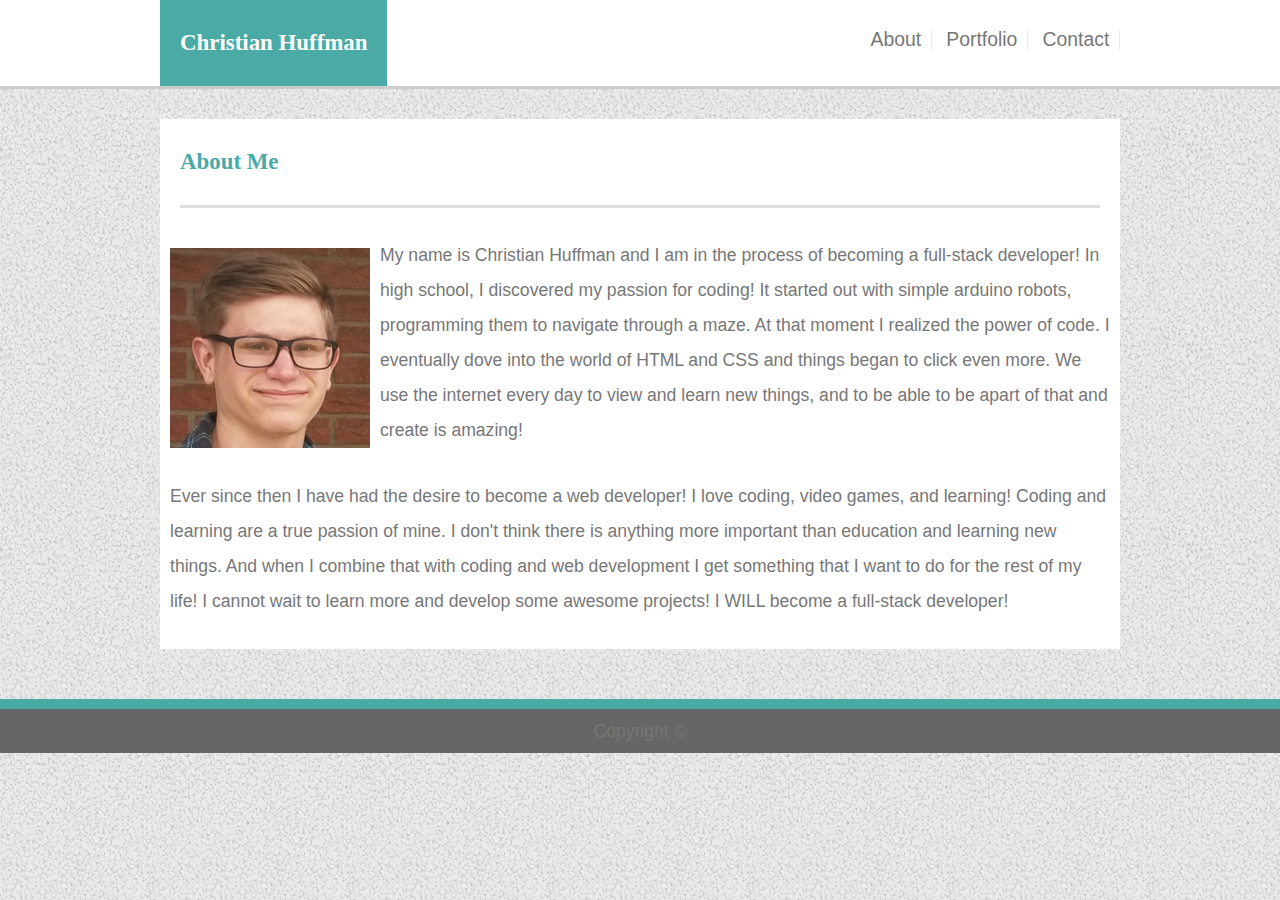
<file: index.html>
<!DOCTYPE html>

<html>

<head>
    <meta charset="utf-8" />
    <meta http-equiv="X-UA-Compatible" content="IE=edge">
    <title>Christian Huffman | Home</title>
    <meta name="viewport" content="width=device-width, initial-scale=1">
    <link rel="stylesheet" type="text/css" media="screen" href="assets/css/reset.css">
    <link rel="stylesheet" type="text/css" media="screen" href="assets/css/style.css" />
</head>

<body>
    <!--Main Header-->
    <header>
        <!--main-header defines all the content that is in the header, clearfix fixes floats-->
        <div class="main-header clearfix">
            <!--header-title class defines the attributes of the my name in the header-->
            <div class="header-title">
                <h1>Christian Huffman</h1>
            </div>
            <!--class of nav was given so I could target the individual items of the nav-->
            <nav class="nav">
                <ul>
                    <li><a href="index.html">About</a></li>
                    <li><a href="portfolio.html">Portfolio</a></li>
                    <li><a href="contact.html">Contact</a></li>
                </ul>
            </nav>
        </div>
    </header>

    <!--About Section-->

    <!--main section class holds all the information that will be on the page, it defines the box everything sits in-->
    <section class="main-section main-section-index clearfix">
        <!--about-me-title class defines the attributes of the header that says About Me and how it looks-->
        <h2 class="about-me-title">About Me</h2>

        <!--about-me-image class gives the attributes for the picture of me and how it looks-->
        <img class="about-me-image" src="assets/images/profile-pic.jpg">
        <p>My name is Christian Huffman and I am in the process of becoming a full-stack developer! In high school, I
            discovered
            my passion for coding! It started out with simple arduino robots, programming them to navigate through a
            maze. At that moment
            I realized the power of code. I eventually dove into the world of HTML and CSS and things began to click
            even more.
            We use the internet every day to view and learn new things, and to be able to be apart of that and create
            is amazing!</p>
        <p>Ever since then I have had the desire to become a web developer! I love coding, video games, and learning!
            Coding and learning are a true passion of mine. I don't think there is anything more important than
            education and learning new things.
            And when I combine that with coding and web development I get something that I want to do for the rest of
            my life! I cannot
            wait to learn more and develop some awesome projects! I WILL become a full-stack developer!</p>
    </section>

    <!--Footer-->

    <!--the main footer class is given to define the attributes of the footer-->
    <footer class="main-footer">
        <p>Copyright &copy;</p>
    </footer>
</body>

</html>
</file>
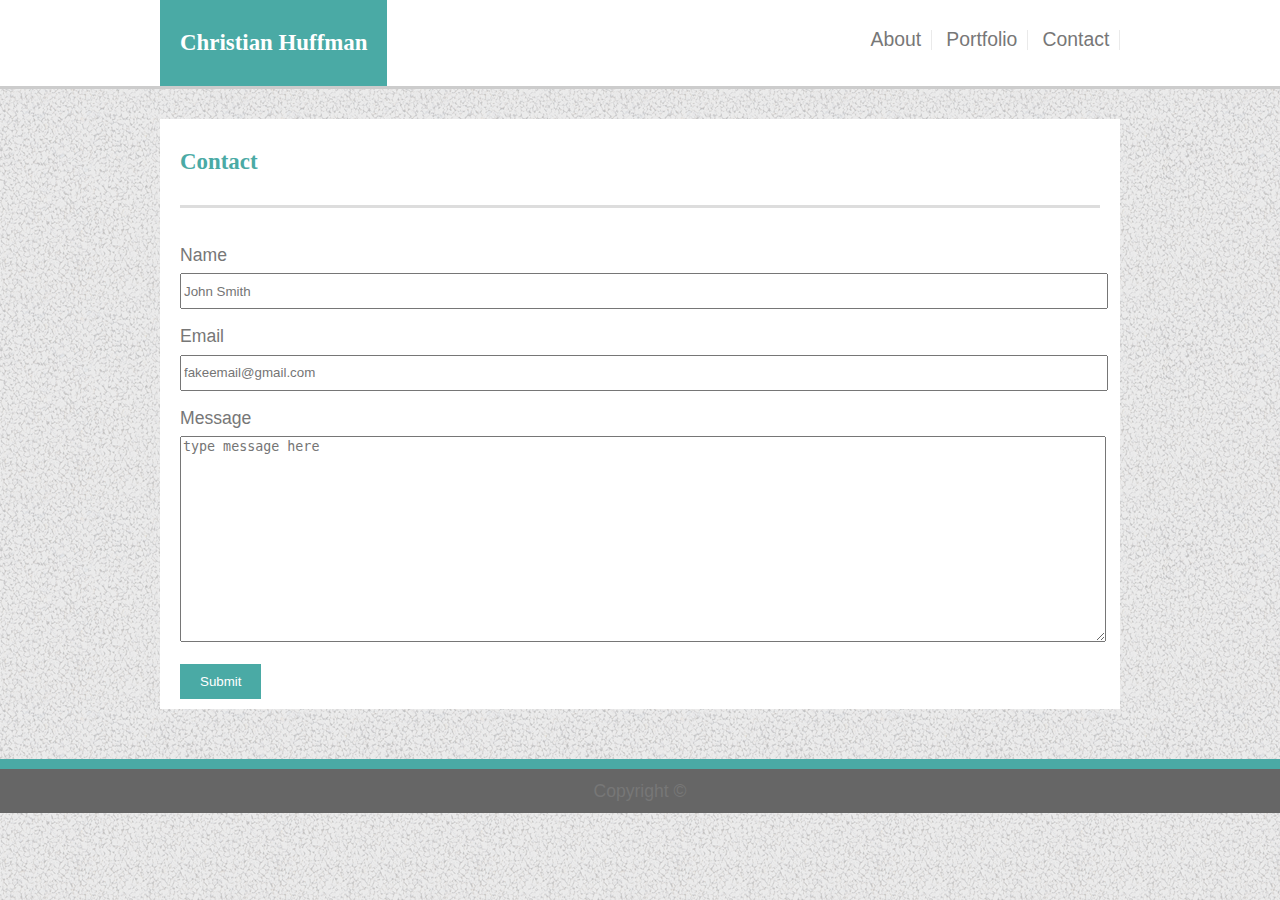
<file: contact.html>
<!DOCTYPE html>

<html>

<head>
    <meta charset="utf-8" />
    <meta http-equiv="X-UA-Compatible" content="IE=edge">
    <title>Christian Huffman | Contact</title>
    <meta name="viewport" content="width=device-width, initial-scale=1">
    <link rel="stylesheet" type="text/css" media="screen" href="assets/css/reset.css">
    <link rel="stylesheet" type="text/css" media="screen" href="assets/css/style.css" />
</head>

<body>
    <!--Main Header-->
    <header>

        <!--main-header defines all the content that is in the header, clearfix fixes floats-->
        <div class="main-header clearfix">
            <!--header-title class defines the attributes of the my name in the header-->
            <div class="header-title">
                <h1>Christian Huffman</h1>
            </div>
            <!--class of nav was given so I could target the individual items of the nav-->
            <nav class="nav">
                <ul>
                    <li><a href="index.html">About</a></li>
                    <li><a href="portfolio.html">Portfolio</a></li>
                    <li><a href="contact.html">Contact</a></li>
                </ul>
            </nav>
        </div>
    </header>

    <!--Contact Me Section-->

    <!--main section class holds all the information that will be on the page, it defines the box everything sits in-->
    <section class="main-section main-section-contact">
        <!--portfolio-title class defines the attributes of the h2 that says Portfolio and how it looks-->
        <h2 class="contact-me-title">Contact</h2>
        <!--class main-form holds all the attributes for how the form is displayed-->
        <form class="main-form">
            <label for="name">Name</label><br>
            <!--class input-field is used to give padding and set the width and height of the input fields-->
            <input class="input-field" type="text" placeholder="John Smith"><br>

            <label>Email</label><br>
            <!--class input-field is used to give padding and set the width and height of the input fields-->
            <input class="input-field" type="email" placeholder="fakeemail@gmail.com"><br>

            <label>Message</label><br>
            <textarea class="text-area" placeholder="type message here"></textarea><br>

            <button class="contact-btn" type="submit">Submit</button>
        </form>
    </section>

    <!--Footer-->
    <!--the main footer class is given to define the attributes of the footer-->
    <footer class="main-footer">
        <p>Copyright &copy;</p>
    </footer>
</body>

</html>
</file>
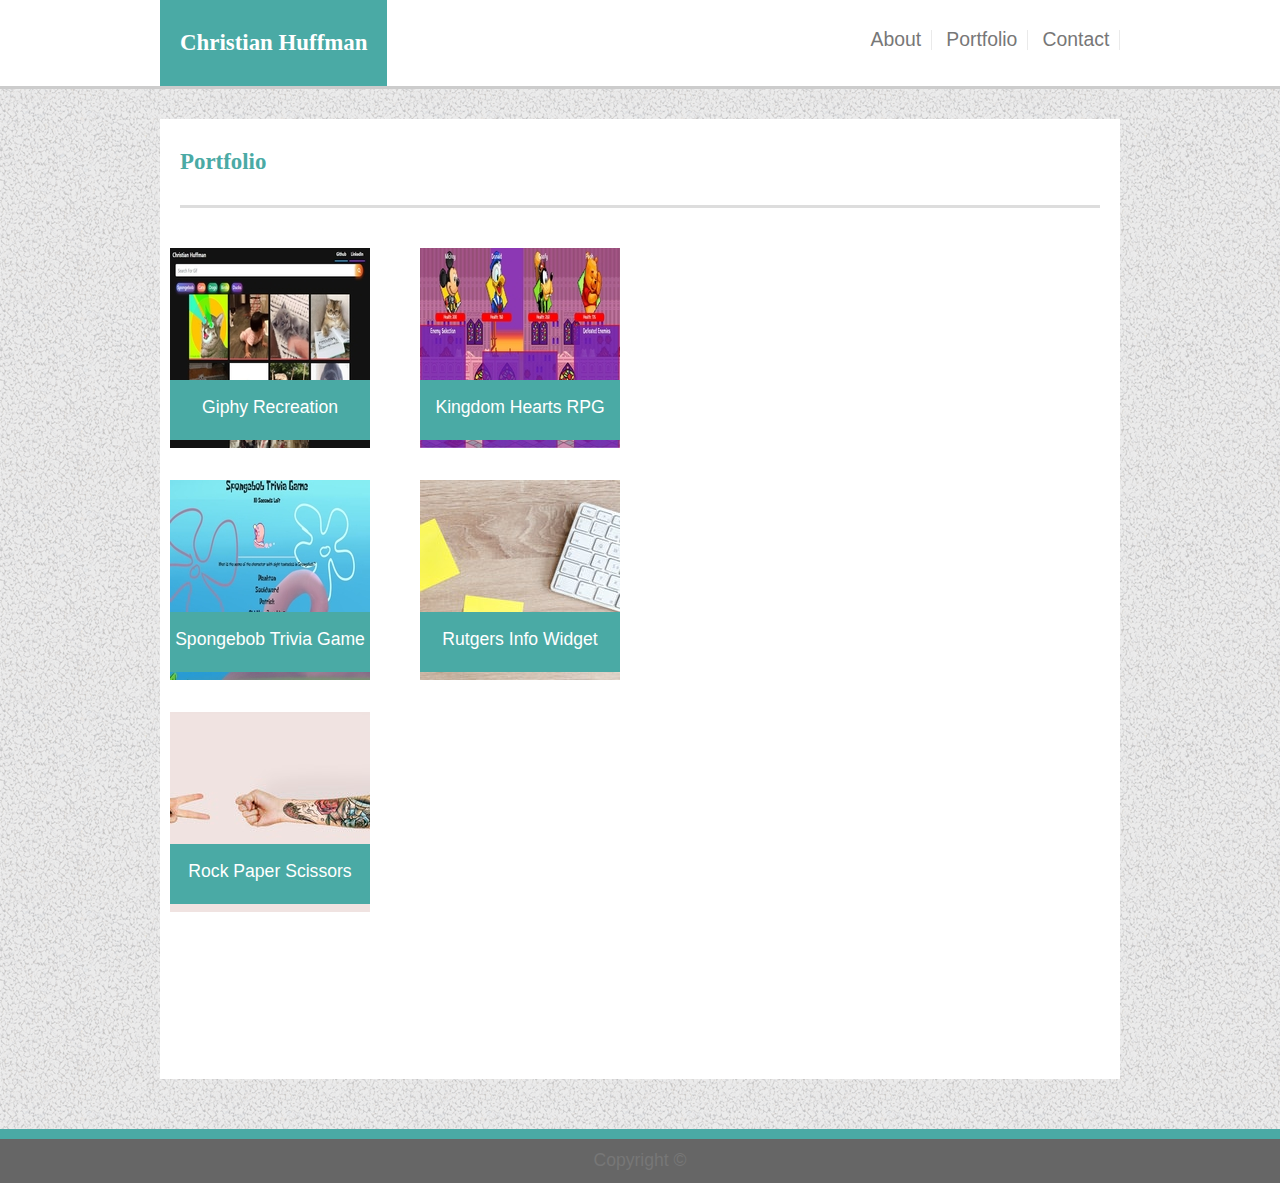
<file: portfolio.html>
<!DOCTYPE html>

<html>

<head>
    <meta charset="utf-8" />
    <meta http-equiv="X-UA-Compatible" content="IE=edge">
    <title>Christian Huffman | Portfolio</title>
    <meta name="viewport" content="width=device-width, initial-scale=1">
    <link rel="stylesheet" type="text/css" media="screen" href="assets/css/reset.css">
    <link rel="stylesheet" type="text/css" media="screen" href="assets/css/style.css" />
</head>

<body>
    <!--Main Header-->
    <header>
        <!--main-header defines all the content that is in the header, clearfix fixes floats-->
        <div class="main-header clearfix">
            <!--header-title class defines the attributes of the my name in the header-->
            <div class="header-title">
                <h1>Christian Huffman</h1>
            </div>
            <!--class of nav was given so I could target the individual items of the nav-->
            <nav class="nav">
                <ul>
                    <li><a href="index.html">About</a></li>
                    <li><a href="portfolio.html">Portfolio</a></li>
                    <li><a href="contact.html">Contact</a></li>
                </ul>
            </nav>
        </div>
    </header>

    <!--Portfolio Section-->

    <!--main section class holds all the information that will be on the page, it defines the box everything sits in-->
    <section class="main-section clearfix">

        <!--portfolio-title class defines the attributes of the h2 that says Portfolio and how it looks-->
        <h2 class="portfolio-title">Portfolio</h2>

        <!--This is the div for the Giphy Recreation image-->
        <a href="https://thenoodlemoose.github.io/Giphy-API/" target="_blank"><div class="image-1">
            <img src="assets/images/giphy-api.jpg">
            <div class="portfolio-img-divs">Giphy Recreation</div>
        </div></a>


        <!--This is the div for the Trivia Game image-->
        <a href="https://thenoodlemoose.github.io/TriviaGame/" target="_blank"><div class="image-2">
            <img src="assets/images/spongebob-trivia.jpg">
            <div class="portfolio-img-divs">Spongebob Trivia Game</div>
        </div></a>

        <!--This is the div for the rock paper scissors image-->
        <div class="image-3">
            <img src="assets/images/rock_paper_s.jpeg">
            <div class="portfolio-img-divs">Rock Paper Scissors</div>
        </div>

        <!--This is the div for the RPG game image-->
        <a href="https://thenoodlemoose.github.io/Kingdom-Hearts-RPG/" target="_blank"><div class="image-4">
            <img src="assets/images/kingdom-hearts-rpg.jpg">
            <div class="portfolio-img-divs">Kingdom Hearts RPG</div>
        </div></a>

        <!--This is the div for the Info widget image-->
        <div class="image-5">
            <img src="assets/images/info_widget.jpeg">
            <div class="portfolio-img-divs">Rutgers Info Widget</div>
        </div>
    </section>

    <!--Footer-->

    <!--the main footer class is given to define the attributes of the footer-->
    <footer class="main-footer">
        <p>Copyright &copy;</p>
    </footer>
</body>

</html>
</file>
<file: assets/css/style.css>
/* global */
body {
    width: 100%;
    padding: 0;
    margin: 0;
    font-size: 1.1em;
    font-family: 'Arial', 'Helvetica Neue', Helvetica, sans-serif;
    line-height: 2;
    color: #777777;
    background-image: url('../images/background.png')
}

h1 {
    font-weight: bold;
    font-family: 'Georgia', Times, Times New Roman, serif;
    padding: 0;
    margin: 0;
}

h2 {
    font-family: 'Georgia', Times, Times New Roman, serif;
}

/* used to fix our floats */
.clearfix::after {
    content: "";
    display: block;
    clear: both;
}

/* This sets all the dimesions for the box the content sits in */
.main-section {
    max-width: 960px;
    max-height: 960px;
    margin: 0 auto;
    background: #ffffff;
    margin-bottom: 50px;
}


    /* HEADER */
/*<===============>*/

/* This gives the header a border underneath of it and sets background color */
header {
    border-bottom: 3px solid #cccccc;
    background: #ffffff;
}

/* This is what floats the nav menu to the right */
header nav {
    float: right;
}

/* This sets the width for the header and centers it*/
.main-header {
    margin: 0 auto;
    max-width: 960px;
}

/*This lines the ul up more with the main header title */
.nav ul {
    margin-top: 20px;
}

/*This sets all the nav menu items inline with each other and gives a border to the right of them */
.nav li {
    display: inline;
    border-right: 1px solid #cccccc69;
}

/* This sets the size of the nav elements and gives them color and padding */
.nav a {
    font-size: 1.1em;
    display: inline-block;
    text-decoration: none;
    color: #777777;
    padding: 0 .5em;
    
}

/* When you hover over the nav a elements it changes the background color */
.nav a:hover {
    background: #dddddd;
}

/* This is for the main header element that says my name */
.header-title {
    font-size: 1.3em;
    font-weight: bold;
    float: left;
    background: #4aaaa5;
    font-size: 1.3em;
    color: white;
    padding: 20px;
}

    /* ABOUT ME SECTION */
/*<===========================>*/

/*this gives our paragraphs in main-section some margin and padding on the bottom */
.main-section p {
    margin: 10px;
    padding-bottom: 20px;
}

/*This is for the header that says about me */
.about-me-title {
    font-size: 1.3em;
    font-weight: bold;
    text-align: left;
    margin: 30px 20px;
    padding: 20px 0;
    color: #4aaaa5;
    border-bottom: 3px solid #dddddd;
}

/* this is for my profile picture on the about-me page*/
.about-me-image {
    float: left;
    margin-top: 10px;
    padding-right: 10px;
    padding-left: 10px;
}

    /* CONTACT ME */
/*<=================>*/

/* this is for the header that says Contact */
.contact-me-title {
    font-size: 1.3em;
    font-weight: bold;
    text-align: left;
    margin: 30px 20px;
    padding: 20px 0;
    color: #4aaaa5;
    border-bottom: 3px solid #dddddd;
}

/* this is for the two input fields on the contact page */
.input-field {
    height: 30px;
    width: 100%;
    margin-bottom: 10px;
}

/*this gives the whole form some padding on the left and right */
.main-form {
    padding: 0 20px;
}

/* this sets the text area to be bigger than the default */
.text-area {
    width: 100%;
    height: 200px;
}

/* this is for the button on the contact form */
.contact-btn {
    border: none;
    padding: 10px 20px;
    background: #4aaaa5;
    color: white;
    margin: 10px 0;
}

.contact-btn:hover {
    background: #3d8884;
}

    /* PORTFOLIO*/
/*<===============>*/

/* this is for the header that says Portfolio */
.portfolio-title {
    font-size: 1.3em;
    font-weight: bold;
    text-align: left;
    margin: 30px 20px;
    padding: 20px 0;
    color: #4aaaa5;
    border-bottom: 3px solid #dddddd;
}

/* this is for the banners inside of the images, they are positioned absolute to image */
.portfolio-img-divs {
    text-align: center;
    position: absolute;
    bottom: 30px;
    width: 200px;
    height: 50px;
    color: white;
    padding-top: 10px;
    background: #4aaaa5;
}

/* This is for the hangman image*/
.image-1 {
    padding: 10px;
    position: relative;
}

/* This is for the trivia game image */
.image-2 {
    padding: 10px;
    position: relative;
}

/*This is for the rock paper scissors game*/
.image-3 {
    padding: 10px;
    position: relative;
}

/*This is for the RPG game image */ 
.image-4 {
    padding: 10px;
    position: relative;
    left: 250px;
    bottom: 696px;
}

/* This is for the info widget image */
.image-5 {
    padding: 10px;
    position: relative;
    left: 250px;
    bottom: 696px;
}

    /* FOOOTER /*
/*<==============>*/

/* This is for the footer, it is set to display flex to center the content inside easier */
.main-footer {
    display: flex;
    justify-content: center;
    padding: .25em 0;
    align-items: center;
    border-top: solid #4aaaa5 10px;
    background: #666666;
    margin-top: 30px;
}

/* This media query goes into effect with the screen goes below 980px; sets the main section to 768px and max-height to 1000px;*/
@media screen and (max-width: 980px) {
    .main-section {
        max-width: 768px;
        max-height: 1000px;
        margin-top: 20px;
        background: #ffffff;
        margin-bottom: 50px;
    }
}
/* This goes into effect when the screen goes below 768px; */
@media screen and (max-width: 768px) {
    .header-title {
        font-size: 1.3em;
        font-weight: bold;
        text-align: center;
        margin: 0 auto;
        background: #4aaaa5;
        font-size: 1.3em;
        color: white;
        padding: 20px;
    }

    header nav {
        float: right;
        
    }

    .main-section {
        font-size: 1.1em;
        max-width: 768px;
        height: 1000px;
        margin: 20px;
        background: #ffffff;
        margin-bottom: 50px;
    }
    
    .portfolio-img-divs {
        text-align: center;
        position: absolute;
        bottom: -30px;
        width: 200px;
        height: 50px;
        color: white;
        padding-top: 10px;
        background: #4aaaa5;
    }

    .image-1 {
        width: 150px; 
        height: 150px;
        padding: 10px;
        margin-bottom: 50px;
        position: relative;
        font-size: 1.1em;
        font-size: 16px;
    }

    .image-2 {
        width: 150px; 
        height: 150px;
        padding: 10px;
        margin-bottom: 50px;
        position: relative;
        font-size: 1.1em;
        font-size: 16px;
    }
    
    /*This is for the rock paper scissors game*/
    .image-3 {
        width: 150px; 
        height: 150px;
        padding: 10px;
        margin-bottom: 50px;
        position: relative;
        font-size: 16px;

    }
    
    /*This is for the RPG game image */ 
    .image-4 {
        width: 150px; 
        height: 150px;
        padding: 10px;
        margin-bottom: 50px;
        position: relative;
        bottom: 660px;
        font-size: 16px;

    }
    
    /* This is for the info widget image */
    .image-5 {
        width: 150px; 
        height: 150px;
        padding: 10px;
        margin-bottom: 50px;
        position: relative;
        bottom: 660px;
        font-size: 16px;
    }

    .main-footer {
        position: relative;
        display: flex;
        justify-content: center;
        padding: .25em 0;
        align-items: center;
        border-top: solid #4aaaa5 10px;
        background: #666666;
        margin-top: 30px;
    }

    .contact-btn {
        border: none;
        padding: 20px 30px;
        background: #4aaaa5;
        color: white;
        margin: 0 auto;
    }
}

/* This goes into effect when the screen goes below 640px; Unfloats header-title and the nav to go below each other and centers items */
    @media screen and (max-width: 640px) {
        .header-title {
            float: none;
            font-size: 1.3em;
            font-weight: bold;
            text-align: center;
            margin: 0 auto;
            background: #4aaaa5;
            font-size: 1.3em;
            color: white;
            padding: 20px;
        }
    
        header nav {
            float: none;
            text-align: center;
        }

        .main-section {
            font-size: 16px;
            padding-bottom: 200px;
            max-width: 480px;
            height: 1200px;
            margin: 0 auto;
            background: #ffffff;
            margin-bottom: 100px;
        }

        .main-section-index {
            font-size: 16px;
            padding-bottom: 200px;
            max-width: 480px;
            height: 800px;
            margin: 0 auto;
            background: #ffffff;
            margin-bottom: 100px;
        }

        .main-section-contact {
            font-size: 16px;
            padding-bottom: 200px;
            max-width: 480px;
            height: 450px;
            margin: 0 auto;
            background: #ffffff;
            margin-bottom: 100px;
        }

        .portfolio-title {
            font-size: 1.3em;
            font-weight: bold;
            text-align: center;
            margin: 30px 20px;
            padding: 20px 0;
            color: #4aaaa5;
            border-bottom: 3px solid #dddddd;
        }

        .image-1 {
            top: 0;
            margin: 0 auto;
            position: relative;
        }
        
        /* This is for the trivia game image */
        .image-2 {
            top: 40px;
            width: 150px;
            height: 150px;
            margin: 0 auto;
            position: relative;
        }
        
        /*This is for the rock paper scissors game*/
        .image-3 {
            top: 80px;
            margin: 0 auto;

            position: relative;
        }
        
        /*This is for the RPG game image */ 
        .image-4 {
            top: 120px;
            left: 0px;
            margin: 0 auto;
            
            position: relative;
        }
        
        /* This is for the info widget image */
        .image-5 {
            left: 0;
            top: 160px;
            margin: 0 auto;
            
            position: relative;
        }

        .input-field {
            height: 20px;
            width: 100%;
            margin-top: 10px;
            margin-bottom: 20px;
        }

        .text-area {
            margin-top: 10px;
            width: 100%;
            height: 200px;
        }
    }

        @media screen and (max-width: 390px) {
            .main-section-index {
                font-size: 16px;
                padding-bottom: 200px;
                max-width: 480px;
                height: 800px;
                margin: 0 auto;
                background: #ffffff;
                margin-bottom: 100px;
            }

            .image-1, .image-2, .image-3 {
                right: 30px;
            }
            .image-4, .image-5 {
                left: -30px;
            }
        }
</file>
